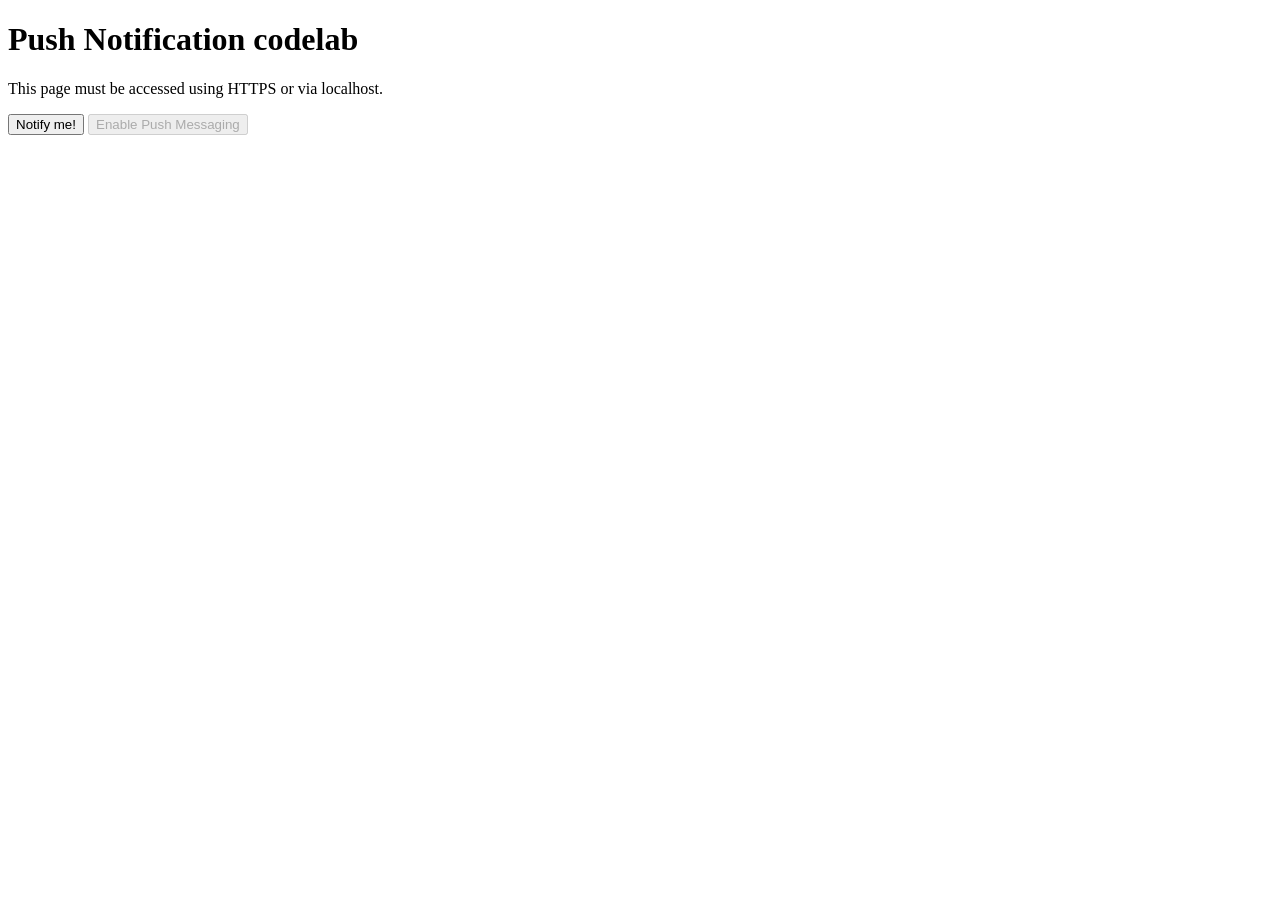
<file: Day2/notification demo/app/index.html>
<!--
Copyright 2018 Google Inc.

Licensed under the Apache License, Version 2.0 (the "License");
you may not use this file except in compliance with the License.
You may obtain a copy of the License at

    http://www.apache.org/licenses/LICENSE-2.0

Unless required by applicable law or agreed to in writing, software
distributed under the License is distributed on an "AS IS" BASIS,
WITHOUT WARRANTIES OR CONDITIONS OF ANY KIND, either express or implied.
See the License for the specific language governing permissions and
limitations under the License.
-->
<!DOCTYPE html>
<html lang="en">
  <head>
    <!-- Set the viewport -->
    <meta name="viewport" content="width=device-width, initial-scale=1.0" />
    <!-- Set character encoding -->
    <meta charset="utf-8" />
    <!-- Include manifest -->
    <!-- <link rel="manifest" href="manifest.json"> -->
    <!-- Set title -->
    <title>Push Notifications</title>
  </head>

  <body>
    <h1>Push Notification codelab</h1>
    <p>This page must be accessed using HTTPS or via localhost.</p>
    <button class="js-notify-btn">Notify me!</button>
    <button disabled class="js-push-btn">Enable Push Messaging</button
    ><br /><br />
    <section class="js-sub-endpoint" style="display: none; width: 80%">
      <h3>Subscription Object:</h3>
      <code class="js-subscription-json"></code><br /><br /><br />
      <h3>Endpoint URL:</h3>
      <code class="js-endpoint-url"></code>
    </section>

    <!-- Include script -->
    <script src="js/main.js"></script>
  </body>
</html>
</file>
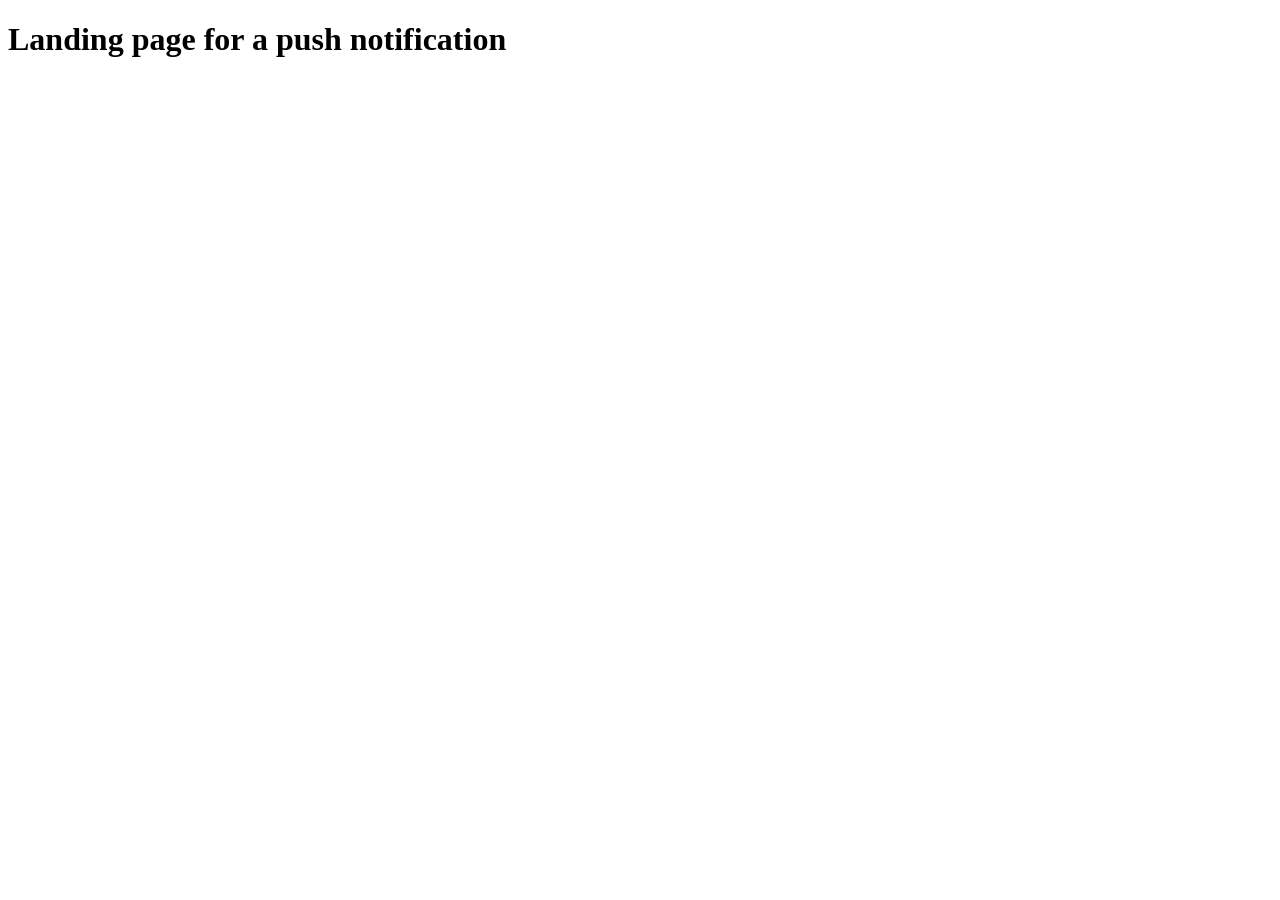
<file: Day2/notification demo/app/samples/page-push-notification.html>
<!--
Copyright 2018 Google Inc.

Licensed under the Apache License, Version 2.0 (the "License");
you may not use this file except in compliance with the License.
You may obtain a copy of the License at

    http://www.apache.org/licenses/LICENSE-2.0

Unless required by applicable law or agreed to in writing, software
distributed under the License is distributed on an "AS IS" BASIS,
WITHOUT WARRANTIES OR CONDITIONS OF ANY KIND, either express or implied.
See the License for the specific language governing permissions and
limitations under the License.
-->
<!DOCTYPE html>
<html lang="en">
<head>
  <!-- Set the viewport -->
  <meta name="viewport" content="width=device-width, initial-scale=1.0">
  <!-- Set character encoding -->
  <meta charset="utf-8">
  <!-- Set title -->
  <title>Push Notification</title>

</head>

<body>

  <h1>Landing page for a push notification</h1>

</body>
</html>
</file>
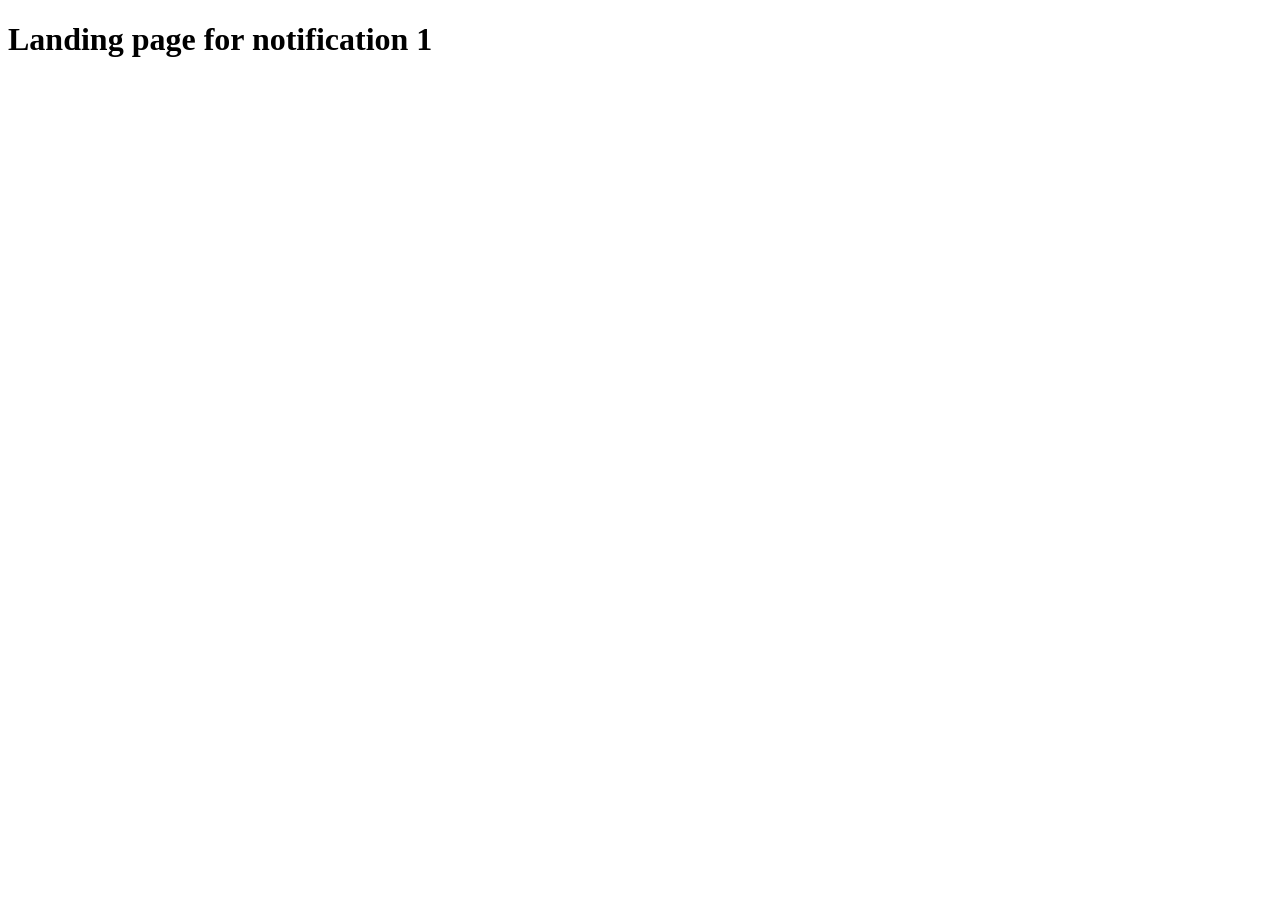
<file: Day2/notification demo/app/samples/page1.html>
<!--
Copyright 2018 Google Inc.

Licensed under the Apache License, Version 2.0 (the "License");
you may not use this file except in compliance with the License.
You may obtain a copy of the License at

    http://www.apache.org/licenses/LICENSE-2.0

Unless required by applicable law or agreed to in writing, software
distributed under the License is distributed on an "AS IS" BASIS,
WITHOUT WARRANTIES OR CONDITIONS OF ANY KIND, either express or implied.
See the License for the specific language governing permissions and
limitations under the License.
-->
<!DOCTYPE html>
<html lang="en">
<head>
  <!-- Set the viewport -->
  <meta name="viewport" content="width=device-width, initial-scale=1.0">
  <!-- Set character encoding -->
  <meta charset="utf-8">
  <!-- Set title -->
  <title>Notification 1</title>

</head>

<body>

  <h1>Landing page for notification 1</h1>

</body>
</html>
</file>
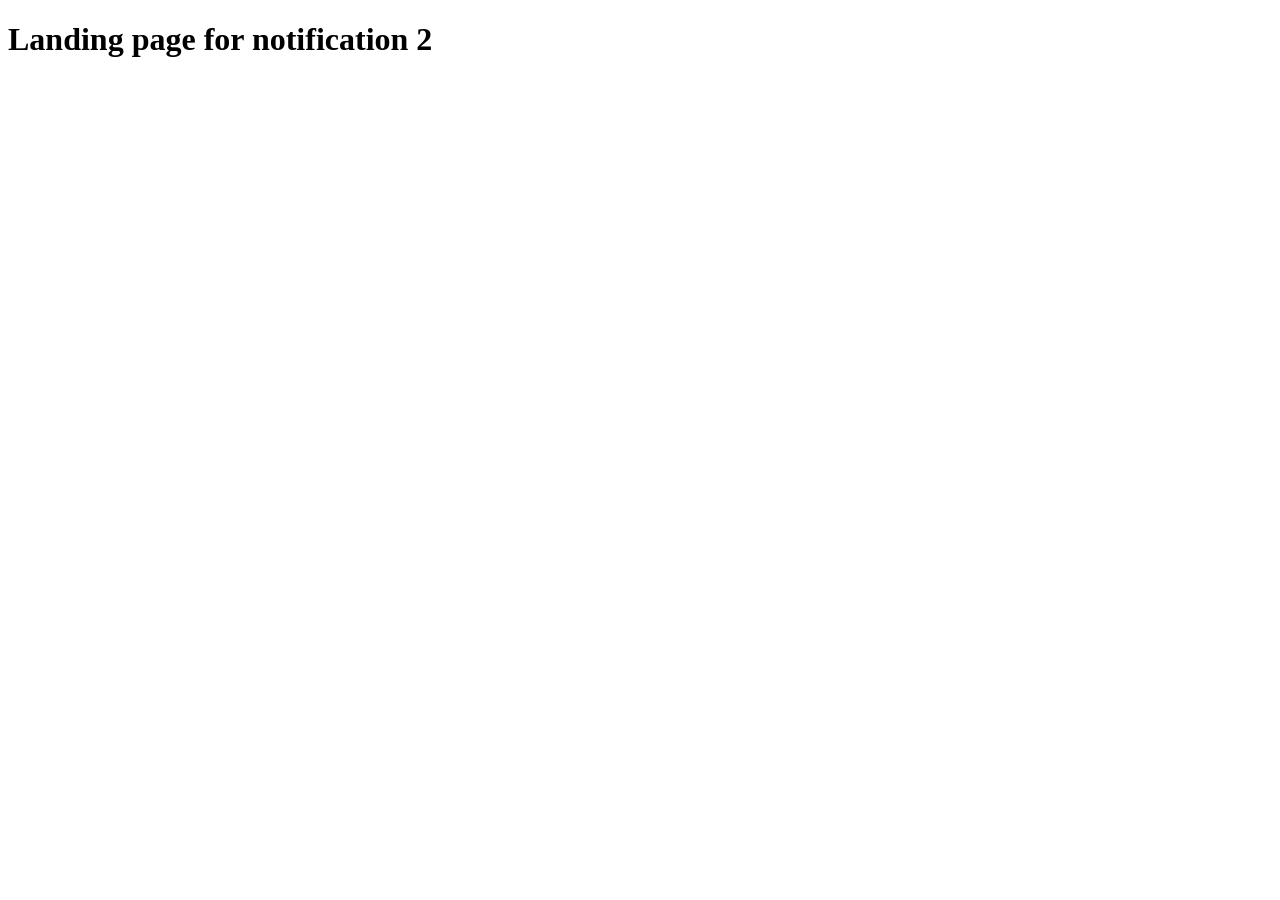
<file: Day2/notification demo/app/samples/page2.html>
<!--
Copyright 2018 Google Inc.

Licensed under the Apache License, Version 2.0 (the "License");
you may not use this file except in compliance with the License.
You may obtain a copy of the License at

    http://www.apache.org/licenses/LICENSE-2.0

Unless required by applicable law or agreed to in writing, software
distributed under the License is distributed on an "AS IS" BASIS,
WITHOUT WARRANTIES OR CONDITIONS OF ANY KIND, either express or implied.
See the License for the specific language governing permissions and
limitations under the License.
-->
<!DOCTYPE html>
<html lang="en">
<head>
  <!-- Set the viewport -->
  <meta name="viewport" content="width=device-width, initial-scale=1.0">
  <!-- Set character encoding -->
  <meta charset="utf-8">
  <!-- Set title -->
  <title>Notification 2</title>

</head>

<body>

  <h1>Landing page for notification 2</h1>

</body>
</html>
</file>
